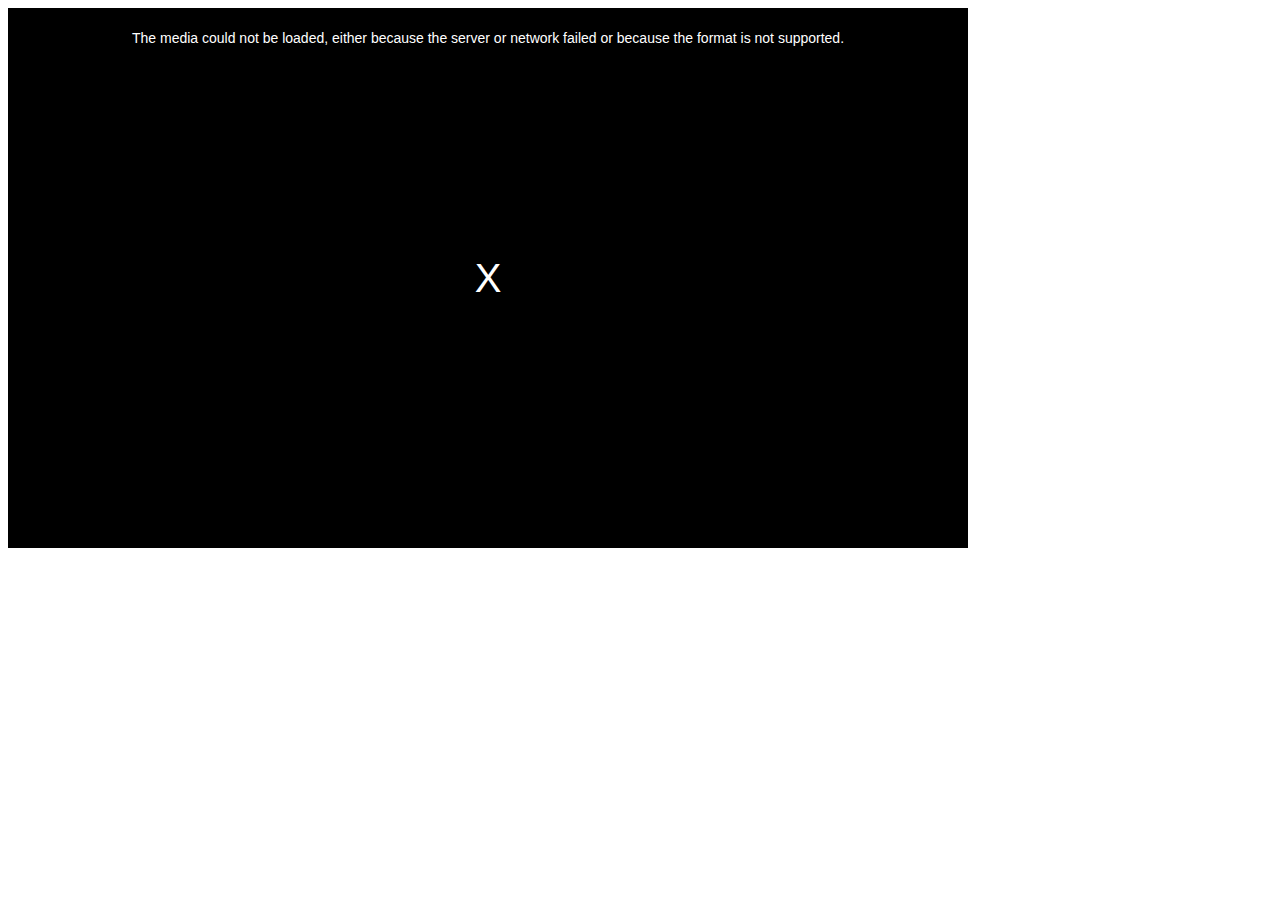
<file: play.html>
<!DOCTYPE html>
<html lang="zh">
<head>
  <meta charset="UTF-8">
  <title>Player</title>
  <meta name="referrer" content="no-referrer">
  <link rel="stylesheet" type="text/css" href="css/video-js.min.css">
</head>
<body>

<video id=player width=960 height=540 class="video-js vjs-default-skin" controls>
  <source src="playlist.m3u8" type="application/x-mpegURL">
</video>

<script src="js/video.min.js"></script>
<script src="js/videojs-contrib-hls.min.js"></script>
<script>
var player = videojs('player');

videojs.Hls.xhr.beforeRequest = function(options) {
  if (options.headers) {
      delete options.headers.Range
  }

  return options;
}

player.play();
</script>

</body>
</html>
</file>
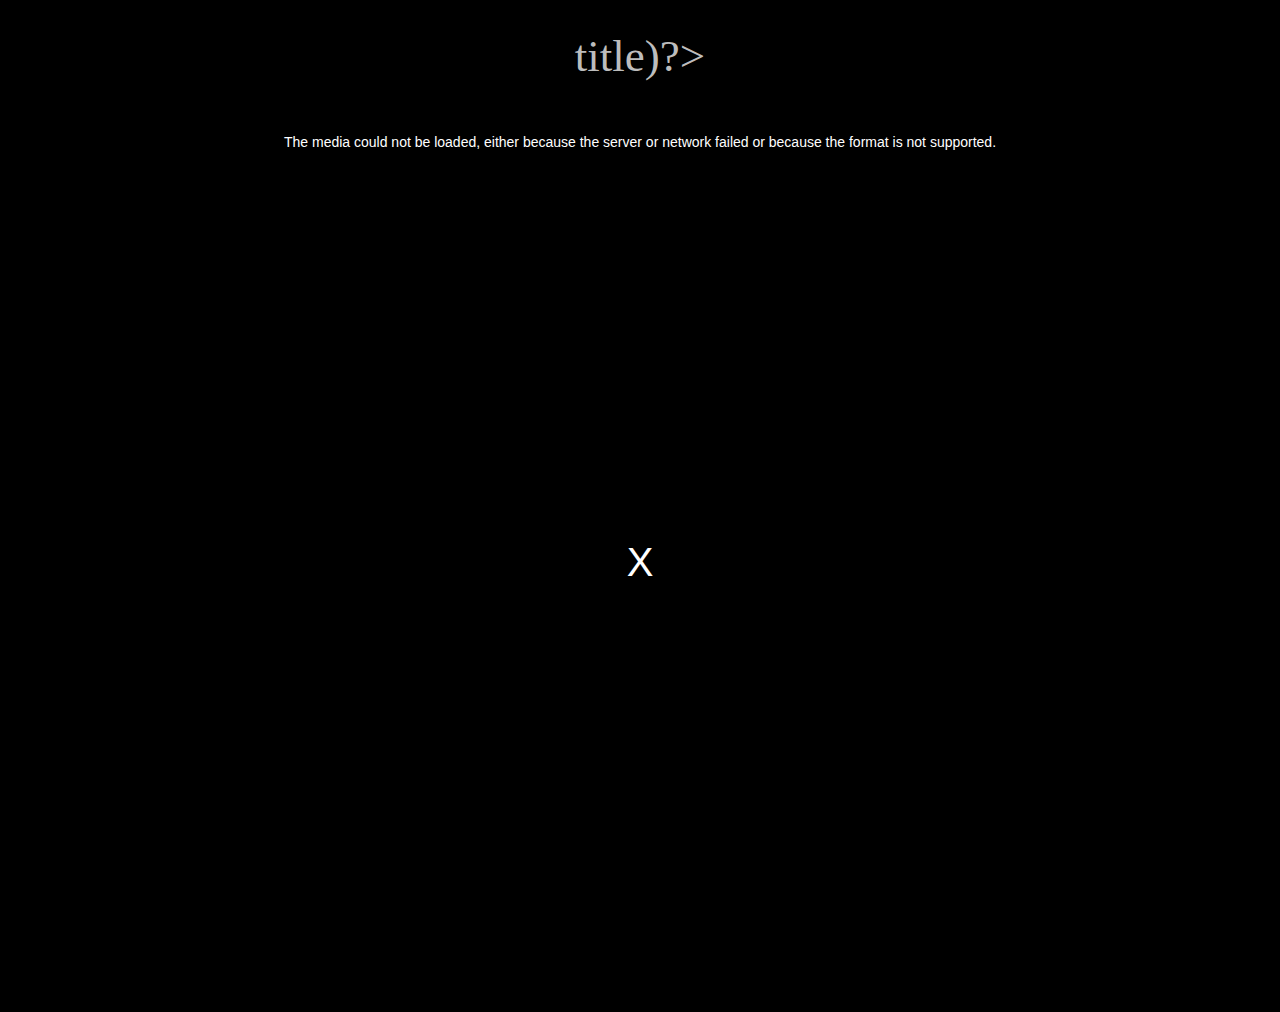
<file: web/play.html>
<!DOCTYPE html>
<html lang="zh">
<head>
  <meta charset="UTF-8">
  <title>
  	<?=htmlspecialchars($meta->title)?>
  </title>
  <meta name="referrer" content="no-referrer">
  <link rel="stylesheet" type="text/css" href="css/video-js.min.css">
  <style type="text/css">
    * {
  		margin: 0;
  		padding: 0;
  	}
  	html, body {
  		height: 100%;
  		overflow: hidden;
  	}

  	body {
  		text-align: center;
  		background: black;
  	}

    h1 {
      padding: 30px;
      color: #bdbdbd;
      font-size: 45px;
      font-weight: normal;
      box-sizing: border-box;
    }

    video:focus {
      outline: none;
    }

    .wrapper {
      width: 100%;
      margin: auto;
      height: 100%;
      text-align: center;
    }

    .video-js {
      width: 100% !important;
      height: 100% !important;
      position: relative !important;
    }

    .vjs-big-play-button {
      margin-top: -130px !important;
    }
  </style>
</head>
<body>

<h1>
	<?=htmlspecialchars($meta->title)?>
</h1>

<div class="wrapper">
	<video id=player width=960 height=540 class="video-js vjs-default-skin vjs-big-play-centered" controls>
	  <source src="data:application/vnd.apple.mpegurl;base64,<?=$meta->code?>" type="application/x-mpegURL">
	</video>
</div>

<script src="js/video.min.js"></script>
<script src="js/videojs.hotkeys.min.js"></script>
<script>
var player = videojs('player');

videojs.Hls.xhr.beforeRequest = function(options) {
  if (options.headers) {
      delete options.headers.Range
  }

  return options;
}

player.ready(function () {
  this.hotkeys({
    seekStep: 5,
    volumeStep: 0.1,
    enableModifiersForNumbers: false
  });
});
</script>

</body>
</html>
</file>
<file: css/video-js.min.css>
@charset "UTF-8";.video-js .vjs-big-play-button .vjs-icon-placeholder:before,.video-js .vjs-modal-dialog,.vjs-button>.vjs-icon-placeholder:before,.vjs-modal-dialog .vjs-modal-dialog-content{position:absolute;top:0;left:0;width:100%;height:100%}.video-js .vjs-big-play-button .vjs-icon-placeholder:before,.vjs-button>.vjs-icon-placeholder:before{text-align:center}@font-face{font-family:VideoJS;src:url([data-uri]) format("woff");font-weight:400;font-style:normal}.video-js .vjs-big-play-button .vjs-icon-placeholder:before,.video-js .vjs-play-control .vjs-icon-placeholder,.vjs-icon-play{font-family:VideoJS;font-weight:400;font-style:normal}.video-js .vjs-big-play-button .vjs-icon-placeholder:before,.video-js .vjs-play-control .vjs-icon-placeholder:before,.vjs-icon-play:before{content:"\f101"}.vjs-icon-play-circle{font-family:VideoJS;font-weight:400;font-style:normal}.vjs-icon-play-circle:before{content:"\f102"}.video-js .vjs-play-control.vjs-playing .vjs-icon-placeholder,.vjs-icon-pause{font-family:VideoJS;font-weight:400;font-style:normal}.video-js .vjs-play-control.vjs-playing .vjs-icon-placeholder:before,.vjs-icon-pause:before{content:"\f103"}.video-js .vjs-mute-control.vjs-vol-0 .vjs-icon-placeholder,.vjs-icon-volume-mute{font-family:VideoJS;font-weight:400;font-style:normal}.video-js .vjs-mute-control.vjs-vol-0 .vjs-icon-placeholder:before,.vjs-icon-volume-mute:before{content:"\f104"}.video-js .vjs-mute-control.vjs-vol-1 .vjs-icon-placeholder,.vjs-icon-volume-low{font-family:VideoJS;font-weight:400;font-style:normal}.video-js .vjs-mute-control.vjs-vol-1 .vjs-icon-placeholder:before,.vjs-icon-volume-low:before{content:"\f105"}.video-js .vjs-mute-control.vjs-vol-2 .vjs-icon-placeholder,.vjs-icon-volume-mid{font-family:VideoJS;font-weight:400;font-style:normal}.video-js .vjs-mute-control.vjs-vol-2 .vjs-icon-placeholder:before,.vjs-icon-volume-mid:before{content:"\f106"}.video-js .vjs-mute-control .vjs-icon-placeholder,.vjs-icon-volume-high{font-family:VideoJS;font-weight:400;font-style:normal}.video-js .vjs-mute-control .vjs-icon-placeholder:before,.vjs-icon-volume-high:before{content:"\f107"}.video-js .vjs-fullscreen-control .vjs-icon-placeholder,.vjs-icon-fullscreen-enter{font-family:VideoJS;font-weight:400;font-style:normal}.video-js .vjs-fullscreen-control .vjs-icon-placeholder:before,.vjs-icon-fullscreen-enter:before{content:"\f108"}.video-js.vjs-fullscreen .vjs-fullscreen-control .vjs-icon-placeholder,.vjs-icon-fullscreen-exit{font-family:VideoJS;font-weight:400;font-style:normal}.video-js.vjs-fullscreen .vjs-fullscreen-control .vjs-icon-placeholder:before,.vjs-icon-fullscreen-exit:before{content:"\f109"}.vjs-icon-square{font-family:VideoJS;font-weight:400;font-style:normal}.vjs-icon-square:before{content:"\f10a"}.vjs-icon-spinner{font-family:VideoJS;font-weight:400;font-style:normal}.vjs-icon-spinner:before{content:"\f10b"}.video-js .vjs-subs-caps-button .vjs-icon-placeholder,.video-js .vjs-subtitles-button .vjs-icon-placeholder,.video-js.video-js:lang(en-AU) .vjs-subs-caps-button .vjs-icon-placeholder,.video-js.video-js:lang(en-GB) .vjs-subs-caps-button .vjs-icon-placeholder,.video-js.video-js:lang(en-IE) .vjs-subs-caps-button .vjs-icon-placeholder,.video-js.video-js:lang(en-NZ) .vjs-subs-caps-button .vjs-icon-placeholder,.vjs-icon-subtitles{font-family:VideoJS;font-weight:400;font-style:normal}.video-js .vjs-subs-caps-button .vjs-icon-placeholder:before,.video-js .vjs-subtitles-button .vjs-icon-placeholder:before,.video-js.video-js:lang(en-AU) .vjs-subs-caps-button .vjs-icon-placeholder:before,.video-js.video-js:lang(en-GB) .vjs-subs-caps-button .vjs-icon-placeholder:before,.video-js.video-js:lang(en-IE) .vjs-subs-caps-button .vjs-icon-placeholder:before,.video-js.video-js:lang(en-NZ) .vjs-subs-caps-button .vjs-icon-placeholder:before,.vjs-icon-subtitles:before{content:"\f10c"}.video-js .vjs-captions-button .vjs-icon-placeholder,.video-js:lang(en) .vjs-subs-caps-button .vjs-icon-placeholder,.video-js:lang(fr-CA) .vjs-subs-caps-button .vjs-icon-placeholder,.vjs-icon-captions{font-family:VideoJS;font-weight:400;font-style:normal}.video-js .vjs-captions-button .vjs-icon-placeholder:before,.video-js:lang(en) .vjs-subs-caps-button .vjs-icon-placeholder:before,.video-js:lang(fr-CA) .vjs-subs-caps-button .vjs-icon-placeholder:before,.vjs-icon-captions:before{content:"\f10d"}.video-js .vjs-chapters-button .vjs-icon-placeholder,.vjs-icon-chapters{font-family:VideoJS;font-weight:400;font-style:normal}.video-js .vjs-chapters-button .vjs-icon-placeholder:before,.vjs-icon-chapters:before{content:"\f10e"}.vjs-icon-share{font-family:VideoJS;font-weight:400;font-style:normal}.vjs-icon-share:before{content:"\f10f"}.vjs-icon-cog{font-family:VideoJS;font-weight:400;font-style:normal}.vjs-icon-cog:before{content:"\f110"}.video-js .vjs-play-progress,.video-js .vjs-volume-level,.vjs-icon-circle,.vjs-seek-to-live-control .vjs-icon-placeholder{font-family:VideoJS;font-weight:400;font-style:normal}.video-js .vjs-play-progress:before,.video-js .vjs-volume-level:before,.vjs-icon-circle:before,.vjs-seek-to-live-control .vjs-icon-placeholder:before{content:"\f111"}.vjs-icon-circle-outline{font-family:VideoJS;font-weight:400;font-style:normal}.vjs-icon-circle-outline:before{content:"\f112"}.vjs-icon-circle-inner-circle{font-family:VideoJS;font-weight:400;font-style:normal}.vjs-icon-circle-inner-circle:before{content:"\f113"}.vjs-icon-hd{font-family:VideoJS;font-weight:400;font-style:normal}.vjs-icon-hd:before{content:"\f114"}.video-js .vjs-control.vjs-close-button .vjs-icon-placeholder,.vjs-icon-cancel{font-family:VideoJS;font-weight:400;font-style:normal}.video-js .vjs-control.vjs-close-button .vjs-icon-placeholder:before,.vjs-icon-cancel:before{content:"\f115"}.video-js .vjs-play-control.vjs-ended .vjs-icon-placeholder,.vjs-icon-replay{font-family:VideoJS;font-weight:400;font-style:normal}.video-js .vjs-play-control.vjs-ended .vjs-icon-placeholder:before,.vjs-icon-replay:before{content:"\f116"}.vjs-icon-facebook{font-family:VideoJS;font-weight:400;font-style:normal}.vjs-icon-facebook:before{content:"\f117"}.vjs-icon-gplus{font-family:VideoJS;font-weight:400;font-style:normal}.vjs-icon-gplus:before{content:"\f118"}.vjs-icon-linkedin{font-family:VideoJS;font-weight:400;font-style:normal}.vjs-icon-linkedin:before{content:"\f119"}.vjs-icon-twitter{font-family:VideoJS;font-weight:400;font-style:normal}.vjs-icon-twitter:before{content:"\f11a"}.vjs-icon-tumblr{font-family:VideoJS;font-weight:400;font-style:normal}.vjs-icon-tumblr:before{content:"\f11b"}.vjs-icon-pinterest{font-family:VideoJS;font-weight:400;font-style:normal}.vjs-icon-pinterest:before{content:"\f11c"}.video-js .vjs-descriptions-button .vjs-icon-placeholder,.vjs-icon-audio-description{font-family:VideoJS;font-weight:400;font-style:normal}.video-js .vjs-descriptions-button .vjs-icon-placeholder:before,.vjs-icon-audio-description:before{content:"\f11d"}.video-js .vjs-audio-button .vjs-icon-placeholder,.vjs-icon-audio{font-family:VideoJS;font-weight:400;font-style:normal}.video-js .vjs-audio-button .vjs-icon-placeholder:before,.vjs-icon-audio:before{content:"\f11e"}.vjs-icon-next-item{font-family:VideoJS;font-weight:400;font-style:normal}.vjs-icon-next-item:before{content:"\f11f"}.vjs-icon-previous-item{font-family:VideoJS;font-weight:400;font-style:normal}.vjs-icon-previous-item:before{content:"\f120"}.video-js .vjs-picture-in-picture-control .vjs-icon-placeholder,.vjs-icon-picture-in-picture-enter{font-family:VideoJS;font-weight:400;font-style:normal}.video-js .vjs-picture-in-picture-control .vjs-icon-placeholder:before,.vjs-icon-picture-in-picture-enter:before{content:"\f121"}.video-js.vjs-picture-in-picture .vjs-picture-in-picture-control .vjs-icon-placeholder,.vjs-icon-picture-in-picture-exit{font-family:VideoJS;font-weight:400;font-style:normal}.video-js.vjs-picture-in-picture .vjs-picture-in-picture-control .vjs-icon-placeholder:before,.vjs-icon-picture-in-picture-exit:before{content:"\f122"}.video-js{display:block;vertical-align:top;box-sizing:border-box;color:#fff;background-color:#000;position:relative;padding:0;font-size:10px;line-height:1;font-weight:400;font-style:normal;font-family:Arial,Helvetica,sans-serif;word-break:initial}.video-js:-moz-full-screen{position:absolute}.video-js:-webkit-full-screen{width:100%!important;height:100%!important}.video-js[tabindex="-1"]{outline:0}.video-js *,.video-js :after,.video-js :before{box-sizing:inherit}.video-js ul{font-family:inherit;font-size:inherit;line-height:inherit;list-style-position:outside;margin-left:0;margin-right:0;margin-top:0;margin-bottom:0}.video-js.vjs-16-9,.video-js.vjs-4-3,.video-js.vjs-fluid{width:100%;max-width:100%;height:0}.video-js.vjs-16-9{padding-top:56.25%}.video-js.vjs-4-3{padding-top:75%}.video-js.vjs-fill{width:100%;height:100%}.video-js .vjs-tech{position:absolute;top:0;left:0;width:100%;height:100%}body.vjs-full-window{padding:0;margin:0;height:100%}.vjs-full-window .video-js.vjs-fullscreen{position:fixed;overflow:hidden;z-index:1000;left:0;top:0;bottom:0;right:0}.video-js.vjs-fullscreen{width:100%!important;height:100%!important;padding-top:0!important}.video-js.vjs-fullscreen.vjs-user-inactive{cursor:none}.vjs-hidden{display:none!important}.vjs-disabled{opacity:.5;cursor:default}.video-js .vjs-offscreen{height:1px;left:-9999px;position:absolute;top:0;width:1px}.vjs-lock-showing{display:block!important;opacity:1;visibility:visible}.vjs-no-js{padding:20px;color:#fff;background-color:#000;font-size:18px;font-family:Arial,Helvetica,sans-serif;text-align:center;width:300px;height:150px;margin:0 auto}.vjs-no-js a,.vjs-no-js a:visited{color:#66a8cc}.video-js .vjs-big-play-button{font-size:3em;line-height:1.5em;height:1.63332em;width:3em;display:block;position:absolute;top:10px;left:10px;padding:0;cursor:pointer;opacity:1;border:.06666em solid #fff;background-color:#2b333f;background-color:rgba(43,51,63,.7);border-radius:.3em;transition:all .4s}.vjs-big-play-centered .vjs-big-play-button{top:50%;left:50%;margin-top:-.81666em;margin-left:-1.5em}.video-js .vjs-big-play-button:focus,.video-js:hover .vjs-big-play-button{border-color:#fff;background-color:#73859f;background-color:rgba(115,133,159,.5);transition:all 0s}.vjs-controls-disabled .vjs-big-play-button,.vjs-error .vjs-big-play-button,.vjs-has-started .vjs-big-play-button,.vjs-using-native-controls .vjs-big-play-button{display:none}.vjs-has-started.vjs-paused.vjs-show-big-play-button-on-pause .vjs-big-play-button{display:block}.video-js button{background:0 0;border:none;color:inherit;display:inline-block;font-size:inherit;line-height:inherit;text-transform:none;text-decoration:none;transition:none;-webkit-appearance:none;-moz-appearance:none;appearance:none}.vjs-control .vjs-button{width:100%;height:100%}.video-js .vjs-control.vjs-close-button{cursor:pointer;height:3em;position:absolute;right:0;top:.5em;z-index:2}.video-js .vjs-modal-dialog{background:rgba(0,0,0,.8);background:linear-gradient(180deg,rgba(0,0,0,.8),rgba(255,255,255,0));overflow:auto}.video-js .vjs-modal-dialog>*{box-sizing:border-box}.vjs-modal-dialog .vjs-modal-dialog-content{font-size:1.2em;line-height:1.5;padding:20px 24px;z-index:1}.vjs-menu-button{cursor:pointer}.vjs-menu-button.vjs-disabled{cursor:default}.vjs-workinghover .vjs-menu-button.vjs-disabled:hover .vjs-menu{display:none}.vjs-menu .vjs-menu-content{display:block;padding:0;margin:0;font-family:Arial,Helvetica,sans-serif;overflow:auto}.vjs-menu .vjs-menu-content>*{box-sizing:border-box}.vjs-scrubbing .vjs-control.vjs-menu-button:hover .vjs-menu{display:none}.vjs-menu li{list-style:none;margin:0;padding:.2em 0;line-height:1.4em;font-size:1.2em;text-align:center;text-transform:lowercase}.js-focus-visible .vjs-menu li.vjs-menu-item:hover,.vjs-menu li.vjs-menu-item:focus,.vjs-menu li.vjs-menu-item:hover{background-color:#73859f;background-color:rgba(115,133,159,.5)}.js-focus-visible .vjs-menu li.vjs-selected:hover,.vjs-menu li.vjs-selected,.vjs-menu li.vjs-selected:focus,.vjs-menu li.vjs-selected:hover{background-color:#fff;color:#2b333f}.vjs-menu li.vjs-menu-title{text-align:center;text-transform:uppercase;font-size:1em;line-height:2em;padding:0;margin:0 0 .3em 0;font-weight:700;cursor:default}.vjs-menu-button-popup .vjs-menu{display:none;position:absolute;bottom:0;width:10em;left:-3em;height:0;margin-bottom:1.5em;border-top-color:rgba(43,51,63,.7)}.vjs-menu-button-popup .vjs-menu .vjs-menu-content{background-color:#2b333f;background-color:rgba(43,51,63,.7);position:absolute;width:100%;bottom:1.5em;max-height:15em}.vjs-layout-tiny .vjs-menu-button-popup .vjs-menu .vjs-menu-content,.vjs-layout-x-small .vjs-menu-button-popup .vjs-menu .vjs-menu-content{max-height:5em}.vjs-layout-small .vjs-menu-button-popup .vjs-menu .vjs-menu-content{max-height:10em}.vjs-layout-medium .vjs-menu-button-popup .vjs-menu .vjs-menu-content{max-height:14em}.vjs-layout-huge .vjs-menu-button-popup .vjs-menu .vjs-menu-content,.vjs-layout-large .vjs-menu-button-popup .vjs-menu .vjs-menu-content,.vjs-layout-x-large .vjs-menu-button-popup .vjs-menu .vjs-menu-content{max-height:25em}.vjs-menu-button-popup .vjs-menu.vjs-lock-showing,.vjs-workinghover .vjs-menu-button-popup.vjs-hover .vjs-menu{display:block}.video-js .vjs-menu-button-inline{transition:all .4s;overflow:hidden}.video-js .vjs-menu-button-inline:before{width:2.222222222em}.video-js .vjs-menu-button-inline.vjs-slider-active,.video-js .vjs-menu-button-inline:focus,.video-js .vjs-menu-button-inline:hover,.video-js.vjs-no-flex .vjs-menu-button-inline{width:12em}.vjs-menu-button-inline .vjs-menu{opacity:0;height:100%;width:auto;position:absolute;left:4em;top:0;padding:0;margin:0;transition:all .4s}.vjs-menu-button-inline.vjs-slider-active .vjs-menu,.vjs-menu-button-inline:focus .vjs-menu,.vjs-menu-button-inline:hover .vjs-menu{display:block;opacity:1}.vjs-no-flex .vjs-menu-button-inline .vjs-menu{display:block;opacity:1;position:relative;width:auto}.vjs-no-flex .vjs-menu-button-inline.vjs-slider-active .vjs-menu,.vjs-no-flex .vjs-menu-button-inline:focus .vjs-menu,.vjs-no-flex .vjs-menu-button-inline:hover .vjs-menu{width:auto}.vjs-menu-button-inline .vjs-menu-content{width:auto;height:100%;margin:0;overflow:hidden}.video-js .vjs-control-bar{display:none;width:100%;position:absolute;bottom:0;left:0;right:0;height:3em;background-color:#2b333f;background-color:rgba(43,51,63,.7)}.vjs-has-started .vjs-control-bar{display:flex;visibility:visible;opacity:1;transition:visibility .1s,opacity .1s}.vjs-has-started.vjs-user-inactive.vjs-playing .vjs-control-bar{visibility:visible;opacity:0;transition:visibility 1s,opacity 1s}.vjs-controls-disabled .vjs-control-bar,.vjs-error .vjs-control-bar,.vjs-using-native-controls .vjs-control-bar{display:none!important}.vjs-audio.vjs-has-started.vjs-user-inactive.vjs-playing .vjs-control-bar{opacity:1;visibility:visible}.vjs-has-started.vjs-no-flex .vjs-control-bar{display:table}.video-js .vjs-control{position:relative;text-align:center;margin:0;padding:0;height:100%;width:4em;flex:none}.vjs-button>.vjs-icon-placeholder:before{font-size:1.8em;line-height:1.67}.video-js .vjs-control:focus,.video-js .vjs-control:focus:before,.video-js .vjs-control:hover:before{text-shadow:0 0 1em #fff}.video-js .vjs-control-text{border:0;clip:rect(0 0 0 0);height:1px;overflow:hidden;padding:0;position:absolute;width:1px}.vjs-no-flex .vjs-control{display:table-cell;vertical-align:middle}.video-js .vjs-custom-control-spacer{display:none}.video-js .vjs-progress-control{cursor:pointer;flex:auto;display:flex;align-items:center;min-width:4em;touch-action:none}.video-js .vjs-progress-control.disabled{cursor:default}.vjs-live .vjs-progress-control{display:none}.vjs-liveui .vjs-progress-control{display:flex;align-items:center}.vjs-no-flex .vjs-progress-control{width:auto}.video-js .vjs-progress-holder{flex:auto;transition:all .2s;height:.3em}.video-js .vjs-progress-control .vjs-progress-holder{margin:0 10px}.video-js .vjs-progress-control:hover .vjs-progress-holder{font-size:1.6666666667em}.video-js .vjs-progress-control:hover .vjs-progress-holder.disabled{font-size:1em}.video-js .vjs-progress-holder .vjs-load-progress,.video-js .vjs-progress-holder .vjs-load-progress div,.video-js .vjs-progress-holder .vjs-play-progress{position:absolute;display:block;height:100%;margin:0;padding:0;width:0}.video-js .vjs-play-progress{background-color:#fff}.video-js .vjs-play-progress:before{font-size:.9em;position:absolute;right:-.5em;top:-.3333333333em;z-index:1}.video-js .vjs-load-progress{background:rgba(115,133,159,.5)}.video-js .vjs-load-progress div{background:rgba(115,133,159,.75)}.video-js .vjs-time-tooltip{background-color:#fff;background-color:rgba(255,255,255,.8);border-radius:.3em;color:#000;float:right;font-family:Arial,Helvetica,sans-serif;font-size:1em;padding:6px 8px 8px 8px;pointer-events:none;position:absolute;top:-3.4em;visibility:hidden;z-index:1}.video-js .vjs-progress-holder:focus .vjs-time-tooltip{display:none}.video-js .vjs-progress-control:hover .vjs-progress-holder:focus .vjs-time-tooltip,.video-js .vjs-progress-control:hover .vjs-time-tooltip{display:block;font-size:.6em;visibility:visible}.video-js .vjs-progress-control.disabled:hover .vjs-time-tooltip{font-size:1em}.video-js .vjs-progress-control .vjs-mouse-display{display:none;position:absolute;width:1px;height:100%;background-color:#000;z-index:1}.vjs-no-flex .vjs-progress-control .vjs-mouse-display{z-index:0}.video-js .vjs-progress-control:hover .vjs-mouse-display{display:block}.video-js.vjs-user-inactive .vjs-progress-control .vjs-mouse-display{visibility:hidden;opacity:0;transition:visibility 1s,opacity 1s}.video-js.vjs-user-inactive.vjs-no-flex .vjs-progress-control .vjs-mouse-display{display:none}.vjs-mouse-display .vjs-time-tooltip{color:#fff;background-color:#000;background-color:rgba(0,0,0,.8)}.video-js .vjs-slider{position:relative;cursor:pointer;padding:0;margin:0 .45em 0 .45em;-webkit-touch-callout:none;-webkit-user-select:none;-moz-user-select:none;-ms-user-select:none;user-select:none;background-color:#73859f;background-color:rgba(115,133,159,.5)}.video-js .vjs-slider.disabled{cursor:default}.video-js .vjs-slider:focus{text-shadow:0 0 1em #fff;box-shadow:0 0 1em #fff}.video-js .vjs-mute-control{cursor:pointer;flex:none}.video-js .vjs-volume-control{cursor:pointer;margin-right:1em;display:flex}.video-js .vjs-volume-control.vjs-volume-horizontal{width:5em}.video-js .vjs-volume-panel .vjs-volume-control{visibility:visible;opacity:0;width:1px;height:1px;margin-left:-1px}.video-js .vjs-volume-panel{transition:width 1s}.video-js .vjs-volume-panel .vjs-volume-control.vjs-slider-active,.video-js .vjs-volume-panel .vjs-volume-control:active,.video-js .vjs-volume-panel.vjs-hover .vjs-mute-control~.vjs-volume-control,.video-js .vjs-volume-panel.vjs-hover .vjs-volume-control,.video-js .vjs-volume-panel:active .vjs-volume-control,.video-js .vjs-volume-panel:focus .vjs-volume-control{visibility:visible;opacity:1;position:relative;transition:visibility .1s,opacity .1s,height .1s,width .1s,left 0s,top 0s}.video-js .vjs-volume-panel .vjs-volume-control.vjs-slider-active.vjs-volume-horizontal,.video-js .vjs-volume-panel .vjs-volume-control:active.vjs-volume-horizontal,.video-js .vjs-volume-panel.vjs-hover .vjs-mute-control~.vjs-volume-control.vjs-volume-horizontal,.video-js .vjs-volume-panel.vjs-hover .vjs-volume-control.vjs-volume-horizontal,.video-js .vjs-volume-panel:active .vjs-volume-control.vjs-volume-horizontal,.video-js .vjs-volume-panel:focus .vjs-volume-control.vjs-volume-horizontal{width:5em;height:3em;margin-right:0}.video-js .vjs-volume-panel .vjs-volume-control.vjs-slider-active.vjs-volume-vertical,.video-js .vjs-volume-panel .vjs-volume-control:active.vjs-volume-vertical,.video-js .vjs-volume-panel.vjs-hover .vjs-mute-control~.vjs-volume-control.vjs-volume-vertical,.video-js .vjs-volume-panel.vjs-hover .vjs-volume-control.vjs-volume-vertical,.video-js .vjs-volume-panel:active .vjs-volume-control.vjs-volume-vertical,.video-js .vjs-volume-panel:focus .vjs-volume-control.vjs-volume-vertical{left:-3.5em;transition:left 0s}.video-js .vjs-volume-panel.vjs-volume-panel-horizontal.vjs-hover,.video-js .vjs-volume-panel.vjs-volume-panel-horizontal.vjs-slider-active,.video-js .vjs-volume-panel.vjs-volume-panel-horizontal:active{width:10em;transition:width .1s}.video-js .vjs-volume-panel.vjs-volume-panel-horizontal.vjs-mute-toggle-only{width:4em}.video-js .vjs-volume-panel .vjs-volume-control.vjs-volume-vertical{height:8em;width:3em;left:-3000em;transition:visibility 1s,opacity 1s,height 1s 1s,width 1s 1s,left 1s 1s,top 1s 1s}.video-js .vjs-volume-panel .vjs-volume-control.vjs-volume-horizontal{transition:visibility 1s,opacity 1s,height 1s 1s,width 1s,left 1s 1s,top 1s 1s}.video-js.vjs-no-flex .vjs-volume-panel .vjs-volume-control.vjs-volume-horizontal{width:5em;height:3em;visibility:visible;opacity:1;position:relative;transition:none}.video-js.vjs-no-flex .vjs-volume-control.vjs-volume-vertical,.video-js.vjs-no-flex .vjs-volume-panel .vjs-volume-control.vjs-volume-vertical{position:absolute;bottom:3em;left:.5em}.video-js .vjs-volume-panel{display:flex}.video-js .vjs-volume-bar{margin:1.35em .45em}.vjs-volume-bar.vjs-slider-horizontal{width:5em;height:.3em}.vjs-volume-bar.vjs-slider-vertical{width:.3em;height:5em;margin:1.35em auto}.video-js .vjs-volume-level{position:absolute;bottom:0;left:0;background-color:#fff}.video-js .vjs-volume-level:before{position:absolute;font-size:.9em}.vjs-slider-vertical .vjs-volume-level{width:.3em}.vjs-slider-vertical .vjs-volume-level:before{top:-.5em;left:-.3em}.vjs-slider-horizontal .vjs-volume-level{height:.3em}.vjs-slider-horizontal .vjs-volume-level:before{top:-.3em;right:-.5em}.video-js .vjs-volume-panel.vjs-volume-panel-vertical{width:4em}.vjs-volume-bar.vjs-slider-vertical .vjs-volume-level{height:100%}.vjs-volume-bar.vjs-slider-horizontal .vjs-volume-level{width:100%}.video-js .vjs-volume-vertical{width:3em;height:8em;bottom:8em;background-color:#2b333f;background-color:rgba(43,51,63,.7)}.video-js .vjs-volume-horizontal .vjs-menu{left:-2em}.vjs-poster{display:inline-block;vertical-align:middle;background-repeat:no-repeat;background-position:50% 50%;background-size:contain;background-color:#000;cursor:pointer;margin:0;padding:0;position:absolute;top:0;right:0;bottom:0;left:0;height:100%}.vjs-has-started .vjs-poster{display:none}.vjs-audio.vjs-has-started .vjs-poster{display:block}.vjs-using-native-controls .vjs-poster{display:none}.video-js .vjs-live-control{display:flex;align-items:flex-start;flex:auto;font-size:1em;line-height:3em}.vjs-no-flex .vjs-live-control{display:table-cell;width:auto;text-align:left}.video-js.vjs-liveui .vjs-live-control,.video-js:not(.vjs-live) .vjs-live-control{display:none}.video-js .vjs-seek-to-live-control{cursor:pointer;flex:none;display:inline-flex;height:100%;padding-left:.5em;padding-right:.5em;font-size:1em;line-height:3em;width:auto;min-width:4em}.vjs-no-flex .vjs-seek-to-live-control{display:table-cell;width:auto;text-align:left}.video-js.vjs-live:not(.vjs-liveui) .vjs-seek-to-live-control,.video-js:not(.vjs-live) .vjs-seek-to-live-control{display:none}.vjs-seek-to-live-control.vjs-control.vjs-at-live-edge{cursor:auto}.vjs-seek-to-live-control .vjs-icon-placeholder{margin-right:.5em;color:#888}.vjs-seek-to-live-control.vjs-control.vjs-at-live-edge .vjs-icon-placeholder{color:red}.video-js .vjs-time-control{flex:none;font-size:1em;line-height:3em;min-width:2em;width:auto;padding-left:1em;padding-right:1em}.vjs-live .vjs-time-control{display:none}.video-js .vjs-current-time,.vjs-no-flex .vjs-current-time{display:none}.video-js .vjs-duration,.vjs-no-flex .vjs-duration{display:none}.vjs-time-divider{display:none;line-height:3em}.vjs-live .vjs-time-divider{display:none}.video-js .vjs-play-control{cursor:pointer}.video-js .vjs-play-control .vjs-icon-placeholder{flex:none}.vjs-text-track-display{position:absolute;bottom:3em;left:0;right:0;top:0;pointer-events:none}.video-js.vjs-user-inactive.vjs-playing .vjs-text-track-display{bottom:1em}.video-js .vjs-text-track{font-size:1.4em;text-align:center;margin-bottom:.1em}.vjs-subtitles{color:#fff}.vjs-captions{color:#fc6}.vjs-tt-cue{display:block}video::-webkit-media-text-track-display{transform:translateY(-3em)}.video-js.vjs-user-inactive.vjs-playing video::-webkit-media-text-track-display{transform:translateY(-1.5em)}.video-js .vjs-picture-in-picture-control{cursor:pointer;flex:none}.video-js .vjs-fullscreen-control{cursor:pointer;flex:none}.vjs-playback-rate .vjs-playback-rate-value,.vjs-playback-rate>.vjs-menu-button{position:absolute;top:0;left:0;width:100%;height:100%}.vjs-playback-rate .vjs-playback-rate-value{pointer-events:none;font-size:1.5em;line-height:2;text-align:center}.vjs-playback-rate .vjs-menu{width:4em;left:0}.vjs-error .vjs-error-display .vjs-modal-dialog-content{font-size:1.4em;text-align:center}.vjs-error .vjs-error-display:before{color:#fff;content:"X";font-family:Arial,Helvetica,sans-serif;font-size:4em;left:0;line-height:1;margin-top:-.5em;position:absolute;text-shadow:.05em .05em .1em #000;text-align:center;top:50%;vertical-align:middle;width:100%}.vjs-loading-spinner{display:none;position:absolute;top:50%;left:50%;margin:-25px 0 0 -25px;opacity:.85;text-align:left;border:6px solid rgba(43,51,63,.7);box-sizing:border-box;background-clip:padding-box;width:50px;height:50px;border-radius:25px;visibility:hidden}.vjs-seeking .vjs-loading-spinner,.vjs-waiting .vjs-loading-spinner{display:block;-webkit-animation:vjs-spinner-show 0s linear .3s forwards;animation:vjs-spinner-show 0s linear .3s forwards}.vjs-loading-spinner:after,.vjs-loading-spinner:before{content:"";position:absolute;margin:-6px;box-sizing:inherit;width:inherit;height:inherit;border-radius:inherit;opacity:1;border:inherit;border-color:transparent;border-top-color:#fff}.vjs-seeking .vjs-loading-spinner:after,.vjs-seeking .vjs-loading-spinner:before,.vjs-waiting .vjs-loading-spinner:after,.vjs-waiting .vjs-loading-spinner:before{-webkit-animation:vjs-spinner-spin 1.1s cubic-bezier(.6,.2,0,.8) infinite,vjs-spinner-fade 1.1s linear infinite;animation:vjs-spinner-spin 1.1s cubic-bezier(.6,.2,0,.8) infinite,vjs-spinner-fade 1.1s linear infinite}.vjs-seeking .vjs-loading-spinner:before,.vjs-waiting .vjs-loading-spinner:before{border-top-color:#fff}.vjs-seeking .vjs-loading-spinner:after,.vjs-waiting .vjs-loading-spinner:after{border-top-color:#fff;-webkit-animation-delay:.44s;animation-delay:.44s}@keyframes vjs-spinner-show{to{visibility:visible}}@-webkit-keyframes vjs-spinner-show{to{visibility:visible}}@keyframes vjs-spinner-spin{100%{transform:rotate(360deg)}}@-webkit-keyframes vjs-spinner-spin{100%{-webkit-transform:rotate(360deg)}}@keyframes vjs-spinner-fade{0%{border-top-color:#73859f}20%{border-top-color:#73859f}35%{border-top-color:#fff}60%{border-top-color:#73859f}100%{border-top-color:#73859f}}@-webkit-keyframes vjs-spinner-fade{0%{border-top-color:#73859f}20%{border-top-color:#73859f}35%{border-top-color:#fff}60%{border-top-color:#73859f}100%{border-top-color:#73859f}}.vjs-chapters-button .vjs-menu ul{width:24em}.video-js .vjs-subs-caps-button+.vjs-menu .vjs-captions-menu-item .vjs-menu-item-text .vjs-icon-placeholder{vertical-align:middle;display:inline-block;margin-bottom:-.1em}.video-js .vjs-subs-caps-button+.vjs-menu .vjs-captions-menu-item .vjs-menu-item-text .vjs-icon-placeholder:before{font-family:VideoJS;content:"";font-size:1.5em;line-height:inherit}.video-js .vjs-audio-button+.vjs-menu .vjs-main-desc-menu-item .vjs-menu-item-text .vjs-icon-placeholder{vertical-align:middle;display:inline-block;margin-bottom:-.1em}.video-js .vjs-audio-button+.vjs-menu .vjs-main-desc-menu-item .vjs-menu-item-text .vjs-icon-placeholder:before{font-family:VideoJS;content:" ";font-size:1.5em;line-height:inherit}.video-js:not(.vjs-fullscreen).vjs-layout-small .vjs-audio-button,.video-js:not(.vjs-fullscreen).vjs-layout-small .vjs-captions-button,.video-js:not(.vjs-fullscreen).vjs-layout-small .vjs-chapters-button,.video-js:not(.vjs-fullscreen).vjs-layout-small .vjs-current-time,.video-js:not(.vjs-fullscreen).vjs-layout-small .vjs-descriptions-button,.video-js:not(.vjs-fullscreen).vjs-layout-small .vjs-duration,.video-js:not(.vjs-fullscreen).vjs-layout-small .vjs-playback-rate,.video-js:not(.vjs-fullscreen).vjs-layout-small .vjs-remaining-time,.video-js:not(.vjs-fullscreen).vjs-layout-small .vjs-subtitles-button,.video-js:not(.vjs-fullscreen).vjs-layout-small .vjs-time-divider,.video-js:not(.vjs-fullscreen).vjs-layout-small .vjs-volume-control,.video-js:not(.vjs-fullscreen).vjs-layout-tiny .vjs-audio-button,.video-js:not(.vjs-fullscreen).vjs-layout-tiny .vjs-captions-button,.video-js:not(.vjs-fullscreen).vjs-layout-tiny .vjs-chapters-button,.video-js:not(.vjs-fullscreen).vjs-layout-tiny .vjs-current-time,.video-js:not(.vjs-fullscreen).vjs-layout-tiny .vjs-descriptions-button,.video-js:not(.vjs-fullscreen).vjs-layout-tiny .vjs-duration,.video-js:not(.vjs-fullscreen).vjs-layout-tiny .vjs-playback-rate,.video-js:not(.vjs-fullscreen).vjs-layout-tiny .vjs-remaining-time,.video-js:not(.vjs-fullscreen).vjs-layout-tiny .vjs-subtitles-button,.video-js:not(.vjs-fullscreen).vjs-layout-tiny .vjs-time-divider,.video-js:not(.vjs-fullscreen).vjs-layout-tiny .vjs-volume-control,.video-js:not(.vjs-fullscreen).vjs-layout-x-small .vjs-audio-button,.video-js:not(.vjs-fullscreen).vjs-layout-x-small .vjs-captions-button,.video-js:not(.vjs-fullscreen).vjs-layout-x-small .vjs-chapters-button,.video-js:not(.vjs-fullscreen).vjs-layout-x-small .vjs-current-time,.video-js:not(.vjs-fullscreen).vjs-layout-x-small .vjs-descriptions-button,.video-js:not(.vjs-fullscreen).vjs-layout-x-small .vjs-duration,.video-js:not(.vjs-fullscreen).vjs-layout-x-small .vjs-playback-rate,.video-js:not(.vjs-fullscreen).vjs-layout-x-small .vjs-remaining-time,.video-js:not(.vjs-fullscreen).vjs-layout-x-small .vjs-subtitles-button,.video-js:not(.vjs-fullscreen).vjs-layout-x-small .vjs-time-divider,.video-js:not(.vjs-fullscreen).vjs-layout-x-small .vjs-volume-control{display:none}.video-js:not(.vjs-fullscreen).vjs-layout-small .vjs-volume-panel.vjs-volume-panel-horizontal.vjs-slider-active,.video-js:not(.vjs-fullscreen).vjs-layout-small .vjs-volume-panel.vjs-volume-panel-horizontal:active,.video-js:not(.vjs-fullscreen).vjs-layout-small .vjs-volume-panel.vjs-volume-panel-horizontal:hover,.video-js:not(.vjs-fullscreen).vjs-layout-tiny .vjs-volume-panel.vjs-volume-panel-horizontal.vjs-slider-active,.video-js:not(.vjs-fullscreen).vjs-layout-tiny .vjs-volume-panel.vjs-volume-panel-horizontal:active,.video-js:not(.vjs-fullscreen).vjs-layout-tiny .vjs-volume-panel.vjs-volume-panel-horizontal:hover,.video-js:not(.vjs-fullscreen).vjs-layout-x-small .vjs-volume-panel.vjs-volume-panel-horizontal.vjs-slider-active,.video-js:not(.vjs-fullscreen).vjs-layout-x-small .vjs-volume-panel.vjs-volume-panel-horizontal:active,.video-js:not(.vjs-fullscreen).vjs-layout-x-small .vjs-volume-panel.vjs-volume-panel-horizontal:hover{width:auto;width:initial}.video-js:not(.vjs-fullscreen).vjs-layout-tiny .vjs-subs-caps-button,.video-js:not(.vjs-fullscreen).vjs-layout-x-small:not(.vjs-live) .vjs-subs-caps-button,.video-js:not(.vjs-fullscreen).vjs-layout-x-small:not(.vjs-liveui) .vjs-subs-caps-button{display:none}.video-js:not(.vjs-fullscreen).vjs-layout-tiny .vjs-custom-control-spacer,.video-js:not(.vjs-fullscreen).vjs-layout-x-small.vjs-liveui .vjs-custom-control-spacer{flex:auto;display:block}.video-js:not(.vjs-fullscreen).vjs-layout-tiny.vjs-no-flex .vjs-custom-control-spacer,.video-js:not(.vjs-fullscreen).vjs-layout-x-small.vjs-liveui.vjs-no-flex .vjs-custom-control-spacer{width:auto}.video-js:not(.vjs-fullscreen).vjs-layout-tiny .vjs-progress-control,.video-js:not(.vjs-fullscreen).vjs-layout-x-small.vjs-liveui .vjs-progress-control{display:none}.vjs-modal-dialog.vjs-text-track-settings{background-color:#2b333f;background-color:rgba(43,51,63,.75);color:#fff;height:70%}.vjs-text-track-settings .vjs-modal-dialog-content{display:table}.vjs-text-track-settings .vjs-track-settings-colors,.vjs-text-track-settings .vjs-track-settings-controls,.vjs-text-track-settings .vjs-track-settings-font{display:table-cell}.vjs-text-track-settings .vjs-track-settings-controls{text-align:right;vertical-align:bottom}@supports (display:grid){.vjs-text-track-settings .vjs-modal-dialog-content{display:grid;grid-template-columns:1fr 1fr;grid-template-rows:1fr;padding:20px 24px 0 24px}.vjs-track-settings-controls .vjs-default-button{margin-bottom:20px}.vjs-text-track-settings .vjs-track-settings-controls{grid-column:1/-1}.vjs-layout-small .vjs-text-track-settings .vjs-modal-dialog-content,.vjs-layout-tiny .vjs-text-track-settings .vjs-modal-dialog-content,.vjs-layout-x-small .vjs-text-track-settings .vjs-modal-dialog-content{grid-template-columns:1fr}}.vjs-track-setting>select{margin-right:1em;margin-bottom:.5em}.vjs-text-track-settings fieldset{margin:5px;padding:3px;border:none}.vjs-text-track-settings fieldset span{display:inline-block}.vjs-text-track-settings fieldset span>select{max-width:7.3em}.vjs-text-track-settings legend{color:#fff;margin:0 0 5px 0}.vjs-text-track-settings .vjs-label{position:absolute;clip:rect(1px 1px 1px 1px);clip:rect(1px,1px,1px,1px);display:block;margin:0 0 5px 0;padding:0;border:0;height:1px;width:1px;overflow:hidden}.vjs-track-settings-controls button:active,.vjs-track-settings-controls button:focus{outline-style:solid;outline-width:medium;background-image:linear-gradient(0deg,#fff 88%,#73859f 100%)}.vjs-track-settings-controls button:hover{color:rgba(43,51,63,.75)}.vjs-track-settings-controls button{background-color:#fff;background-image:linear-gradient(-180deg,#fff 88%,#73859f 100%);color:#2b333f;cursor:pointer;border-radius:2px}.vjs-track-settings-controls .vjs-default-button{margin-right:1em}@media print{.video-js>:not(.vjs-tech):not(.vjs-poster){visibility:hidden}}.vjs-resize-manager{position:absolute;top:0;left:0;width:100%;height:100%;border:none;z-index:-1000}.js-focus-visible .video-js :focus:not(.focus-visible){outline:0;background:0 0}.video-js .vjs-menu :focus:not(:focus-visible),.video-js :focus:not(:focus-visible){outline:0;background:0 0}
</file>
<file: web/css/video-js.min.css>
@charset "UTF-8";.video-js .vjs-big-play-button .vjs-icon-placeholder:before,.video-js .vjs-modal-dialog,.vjs-button>.vjs-icon-placeholder:before,.vjs-modal-dialog .vjs-modal-dialog-content{position:absolute;top:0;left:0;width:100%;height:100%}.video-js .vjs-big-play-button .vjs-icon-placeholder:before,.vjs-button>.vjs-icon-placeholder:before{text-align:center}@font-face{font-family:VideoJS;src:url([data-uri]) format("woff");font-weight:400;font-style:normal}.video-js .vjs-big-play-button .vjs-icon-placeholder:before,.video-js .vjs-play-control .vjs-icon-placeholder,.vjs-icon-play{font-family:VideoJS;font-weight:400;font-style:normal}.video-js .vjs-big-play-button .vjs-icon-placeholder:before,.video-js .vjs-play-control .vjs-icon-placeholder:before,.vjs-icon-play:before{content:"\f101"}.vjs-icon-play-circle{font-family:VideoJS;font-weight:400;font-style:normal}.vjs-icon-play-circle:before{content:"\f102"}.video-js .vjs-play-control.vjs-playing .vjs-icon-placeholder,.vjs-icon-pause{font-family:VideoJS;font-weight:400;font-style:normal}.video-js .vjs-play-control.vjs-playing .vjs-icon-placeholder:before,.vjs-icon-pause:before{content:"\f103"}.video-js .vjs-mute-control.vjs-vol-0 .vjs-icon-placeholder,.vjs-icon-volume-mute{font-family:VideoJS;font-weight:400;font-style:normal}.video-js .vjs-mute-control.vjs-vol-0 .vjs-icon-placeholder:before,.vjs-icon-volume-mute:before{content:"\f104"}.video-js .vjs-mute-control.vjs-vol-1 .vjs-icon-placeholder,.vjs-icon-volume-low{font-family:VideoJS;font-weight:400;font-style:normal}.video-js .vjs-mute-control.vjs-vol-1 .vjs-icon-placeholder:before,.vjs-icon-volume-low:before{content:"\f105"}.video-js .vjs-mute-control.vjs-vol-2 .vjs-icon-placeholder,.vjs-icon-volume-mid{font-family:VideoJS;font-weight:400;font-style:normal}.video-js .vjs-mute-control.vjs-vol-2 .vjs-icon-placeholder:before,.vjs-icon-volume-mid:before{content:"\f106"}.video-js .vjs-mute-control .vjs-icon-placeholder,.vjs-icon-volume-high{font-family:VideoJS;font-weight:400;font-style:normal}.video-js .vjs-mute-control .vjs-icon-placeholder:before,.vjs-icon-volume-high:before{content:"\f107"}.video-js .vjs-fullscreen-control .vjs-icon-placeholder,.vjs-icon-fullscreen-enter{font-family:VideoJS;font-weight:400;font-style:normal}.video-js .vjs-fullscreen-control .vjs-icon-placeholder:before,.vjs-icon-fullscreen-enter:before{content:"\f108"}.video-js.vjs-fullscreen .vjs-fullscreen-control .vjs-icon-placeholder,.vjs-icon-fullscreen-exit{font-family:VideoJS;font-weight:400;font-style:normal}.video-js.vjs-fullscreen .vjs-fullscreen-control .vjs-icon-placeholder:before,.vjs-icon-fullscreen-exit:before{content:"\f109"}.vjs-icon-square{font-family:VideoJS;font-weight:400;font-style:normal}.vjs-icon-square:before{content:"\f10a"}.vjs-icon-spinner{font-family:VideoJS;font-weight:400;font-style:normal}.vjs-icon-spinner:before{content:"\f10b"}.video-js .vjs-subs-caps-button .vjs-icon-placeholder,.video-js .vjs-subtitles-button .vjs-icon-placeholder,.video-js.video-js:lang(en-AU) .vjs-subs-caps-button .vjs-icon-placeholder,.video-js.video-js:lang(en-GB) .vjs-subs-caps-button .vjs-icon-placeholder,.video-js.video-js:lang(en-IE) .vjs-subs-caps-button .vjs-icon-placeholder,.video-js.video-js:lang(en-NZ) .vjs-subs-caps-button .vjs-icon-placeholder,.vjs-icon-subtitles{font-family:VideoJS;font-weight:400;font-style:normal}.video-js .vjs-subs-caps-button .vjs-icon-placeholder:before,.video-js .vjs-subtitles-button .vjs-icon-placeholder:before,.video-js.video-js:lang(en-AU) .vjs-subs-caps-button .vjs-icon-placeholder:before,.video-js.video-js:lang(en-GB) .vjs-subs-caps-button .vjs-icon-placeholder:before,.video-js.video-js:lang(en-IE) .vjs-subs-caps-button .vjs-icon-placeholder:before,.video-js.video-js:lang(en-NZ) .vjs-subs-caps-button .vjs-icon-placeholder:before,.vjs-icon-subtitles:before{content:"\f10c"}.video-js .vjs-captions-button .vjs-icon-placeholder,.video-js:lang(en) .vjs-subs-caps-button .vjs-icon-placeholder,.video-js:lang(fr-CA) .vjs-subs-caps-button .vjs-icon-placeholder,.vjs-icon-captions{font-family:VideoJS;font-weight:400;font-style:normal}.video-js .vjs-captions-button .vjs-icon-placeholder:before,.video-js:lang(en) .vjs-subs-caps-button .vjs-icon-placeholder:before,.video-js:lang(fr-CA) .vjs-subs-caps-button .vjs-icon-placeholder:before,.vjs-icon-captions:before{content:"\f10d"}.video-js .vjs-chapters-button .vjs-icon-placeholder,.vjs-icon-chapters{font-family:VideoJS;font-weight:400;font-style:normal}.video-js .vjs-chapters-button .vjs-icon-placeholder:before,.vjs-icon-chapters:before{content:"\f10e"}.vjs-icon-share{font-family:VideoJS;font-weight:400;font-style:normal}.vjs-icon-share:before{content:"\f10f"}.vjs-icon-cog{font-family:VideoJS;font-weight:400;font-style:normal}.vjs-icon-cog:before{content:"\f110"}.video-js .vjs-play-progress,.video-js .vjs-volume-level,.vjs-icon-circle,.vjs-seek-to-live-control .vjs-icon-placeholder{font-family:VideoJS;font-weight:400;font-style:normal}.video-js .vjs-play-progress:before,.video-js .vjs-volume-level:before,.vjs-icon-circle:before,.vjs-seek-to-live-control .vjs-icon-placeholder:before{content:"\f111"}.vjs-icon-circle-outline{font-family:VideoJS;font-weight:400;font-style:normal}.vjs-icon-circle-outline:before{content:"\f112"}.vjs-icon-circle-inner-circle{font-family:VideoJS;font-weight:400;font-style:normal}.vjs-icon-circle-inner-circle:before{content:"\f113"}.vjs-icon-hd{font-family:VideoJS;font-weight:400;font-style:normal}.vjs-icon-hd:before{content:"\f114"}.video-js .vjs-control.vjs-close-button .vjs-icon-placeholder,.vjs-icon-cancel{font-family:VideoJS;font-weight:400;font-style:normal}.video-js .vjs-control.vjs-close-button .vjs-icon-placeholder:before,.vjs-icon-cancel:before{content:"\f115"}.video-js .vjs-play-control.vjs-ended .vjs-icon-placeholder,.vjs-icon-replay{font-family:VideoJS;font-weight:400;font-style:normal}.video-js .vjs-play-control.vjs-ended .vjs-icon-placeholder:before,.vjs-icon-replay:before{content:"\f116"}.vjs-icon-facebook{font-family:VideoJS;font-weight:400;font-style:normal}.vjs-icon-facebook:before{content:"\f117"}.vjs-icon-gplus{font-family:VideoJS;font-weight:400;font-style:normal}.vjs-icon-gplus:before{content:"\f118"}.vjs-icon-linkedin{font-family:VideoJS;font-weight:400;font-style:normal}.vjs-icon-linkedin:before{content:"\f119"}.vjs-icon-twitter{font-family:VideoJS;font-weight:400;font-style:normal}.vjs-icon-twitter:before{content:"\f11a"}.vjs-icon-tumblr{font-family:VideoJS;font-weight:400;font-style:normal}.vjs-icon-tumblr:before{content:"\f11b"}.vjs-icon-pinterest{font-family:VideoJS;font-weight:400;font-style:normal}.vjs-icon-pinterest:before{content:"\f11c"}.video-js .vjs-descriptions-button .vjs-icon-placeholder,.vjs-icon-audio-description{font-family:VideoJS;font-weight:400;font-style:normal}.video-js .vjs-descriptions-button .vjs-icon-placeholder:before,.vjs-icon-audio-description:before{content:"\f11d"}.video-js .vjs-audio-button .vjs-icon-placeholder,.vjs-icon-audio{font-family:VideoJS;font-weight:400;font-style:normal}.video-js .vjs-audio-button .vjs-icon-placeholder:before,.vjs-icon-audio:before{content:"\f11e"}.vjs-icon-next-item{font-family:VideoJS;font-weight:400;font-style:normal}.vjs-icon-next-item:before{content:"\f11f"}.vjs-icon-previous-item{font-family:VideoJS;font-weight:400;font-style:normal}.vjs-icon-previous-item:before{content:"\f120"}.video-js .vjs-picture-in-picture-control .vjs-icon-placeholder,.vjs-icon-picture-in-picture-enter{font-family:VideoJS;font-weight:400;font-style:normal}.video-js .vjs-picture-in-picture-control .vjs-icon-placeholder:before,.vjs-icon-picture-in-picture-enter:before{content:"\f121"}.video-js.vjs-picture-in-picture .vjs-picture-in-picture-control .vjs-icon-placeholder,.vjs-icon-picture-in-picture-exit{font-family:VideoJS;font-weight:400;font-style:normal}.video-js.vjs-picture-in-picture .vjs-picture-in-picture-control .vjs-icon-placeholder:before,.vjs-icon-picture-in-picture-exit:before{content:"\f122"}.video-js{display:block;vertical-align:top;box-sizing:border-box;color:#fff;background-color:#000;position:relative;padding:0;font-size:10px;line-height:1;font-weight:400;font-style:normal;font-family:Arial,Helvetica,sans-serif;word-break:initial}.video-js:-moz-full-screen{position:absolute}.video-js:-webkit-full-screen{width:100%!important;height:100%!important}.video-js[tabindex="-1"]{outline:0}.video-js *,.video-js :after,.video-js :before{box-sizing:inherit}.video-js ul{font-family:inherit;font-size:inherit;line-height:inherit;list-style-position:outside;margin-left:0;margin-right:0;margin-top:0;margin-bottom:0}.video-js.vjs-16-9,.video-js.vjs-4-3,.video-js.vjs-fluid{width:100%;max-width:100%;height:0}.video-js.vjs-16-9{padding-top:56.25%}.video-js.vjs-4-3{padding-top:75%}.video-js.vjs-fill{width:100%;height:100%}.video-js .vjs-tech{position:absolute;top:0;left:0;width:100%;height:100%}body.vjs-full-window{padding:0;margin:0;height:100%}.vjs-full-window .video-js.vjs-fullscreen{position:fixed;overflow:hidden;z-index:1000;left:0;top:0;bottom:0;right:0}.video-js.vjs-fullscreen{width:100%!important;height:100%!important;padding-top:0!important}.video-js.vjs-fullscreen.vjs-user-inactive{cursor:none}.vjs-hidden{display:none!important}.vjs-disabled{opacity:.5;cursor:default}.video-js .vjs-offscreen{height:1px;left:-9999px;position:absolute;top:0;width:1px}.vjs-lock-showing{display:block!important;opacity:1;visibility:visible}.vjs-no-js{padding:20px;color:#fff;background-color:#000;font-size:18px;font-family:Arial,Helvetica,sans-serif;text-align:center;width:300px;height:150px;margin:0 auto}.vjs-no-js a,.vjs-no-js a:visited{color:#66a8cc}.video-js .vjs-big-play-button{font-size:3em;line-height:1.5em;height:1.63332em;width:3em;display:block;position:absolute;top:10px;left:10px;padding:0;cursor:pointer;opacity:1;border:.06666em solid #fff;background-color:#2b333f;background-color:rgba(43,51,63,.7);border-radius:.3em;transition:all .4s}.vjs-big-play-centered .vjs-big-play-button{top:50%;left:50%;margin-top:-.81666em;margin-left:-1.5em}.video-js .vjs-big-play-button:focus,.video-js:hover .vjs-big-play-button{border-color:#fff;background-color:#73859f;background-color:rgba(115,133,159,.5);transition:all 0s}.vjs-controls-disabled .vjs-big-play-button,.vjs-error .vjs-big-play-button,.vjs-has-started .vjs-big-play-button,.vjs-using-native-controls .vjs-big-play-button{display:none}.vjs-has-started.vjs-paused.vjs-show-big-play-button-on-pause .vjs-big-play-button{display:block}.video-js button{background:0 0;border:none;color:inherit;display:inline-block;font-size:inherit;line-height:inherit;text-transform:none;text-decoration:none;transition:none;-webkit-appearance:none;-moz-appearance:none;appearance:none}.vjs-control .vjs-button{width:100%;height:100%}.video-js .vjs-control.vjs-close-button{cursor:pointer;height:3em;position:absolute;right:0;top:.5em;z-index:2}.video-js .vjs-modal-dialog{background:rgba(0,0,0,.8);background:linear-gradient(180deg,rgba(0,0,0,.8),rgba(255,255,255,0));overflow:auto}.video-js .vjs-modal-dialog>*{box-sizing:border-box}.vjs-modal-dialog .vjs-modal-dialog-content{font-size:1.2em;line-height:1.5;padding:20px 24px;z-index:1}.vjs-menu-button{cursor:pointer}.vjs-menu-button.vjs-disabled{cursor:default}.vjs-workinghover .vjs-menu-button.vjs-disabled:hover .vjs-menu{display:none}.vjs-menu .vjs-menu-content{display:block;padding:0;margin:0;font-family:Arial,Helvetica,sans-serif;overflow:auto}.vjs-menu .vjs-menu-content>*{box-sizing:border-box}.vjs-scrubbing .vjs-control.vjs-menu-button:hover .vjs-menu{display:none}.vjs-menu li{list-style:none;margin:0;padding:.2em 0;line-height:1.4em;font-size:1.2em;text-align:center;text-transform:lowercase}.js-focus-visible .vjs-menu li.vjs-menu-item:hover,.vjs-menu li.vjs-menu-item:focus,.vjs-menu li.vjs-menu-item:hover{background-color:#73859f;background-color:rgba(115,133,159,.5)}.js-focus-visible .vjs-menu li.vjs-selected:hover,.vjs-menu li.vjs-selected,.vjs-menu li.vjs-selected:focus,.vjs-menu li.vjs-selected:hover{background-color:#fff;color:#2b333f}.vjs-menu li.vjs-menu-title{text-align:center;text-transform:uppercase;font-size:1em;line-height:2em;padding:0;margin:0 0 .3em 0;font-weight:700;cursor:default}.vjs-menu-button-popup .vjs-menu{display:none;position:absolute;bottom:0;width:10em;left:-3em;height:0;margin-bottom:1.5em;border-top-color:rgba(43,51,63,.7)}.vjs-menu-button-popup .vjs-menu .vjs-menu-content{background-color:#2b333f;background-color:rgba(43,51,63,.7);position:absolute;width:100%;bottom:1.5em;max-height:15em}.vjs-layout-tiny .vjs-menu-button-popup .vjs-menu .vjs-menu-content,.vjs-layout-x-small .vjs-menu-button-popup .vjs-menu .vjs-menu-content{max-height:5em}.vjs-layout-small .vjs-menu-button-popup .vjs-menu .vjs-menu-content{max-height:10em}.vjs-layout-medium .vjs-menu-button-popup .vjs-menu .vjs-menu-content{max-height:14em}.vjs-layout-huge .vjs-menu-button-popup .vjs-menu .vjs-menu-content,.vjs-layout-large .vjs-menu-button-popup .vjs-menu .vjs-menu-content,.vjs-layout-x-large .vjs-menu-button-popup .vjs-menu .vjs-menu-content{max-height:25em}.vjs-menu-button-popup .vjs-menu.vjs-lock-showing,.vjs-workinghover .vjs-menu-button-popup.vjs-hover .vjs-menu{display:block}.video-js .vjs-menu-button-inline{transition:all .4s;overflow:hidden}.video-js .vjs-menu-button-inline:before{width:2.222222222em}.video-js .vjs-menu-button-inline.vjs-slider-active,.video-js .vjs-menu-button-inline:focus,.video-js .vjs-menu-button-inline:hover,.video-js.vjs-no-flex .vjs-menu-button-inline{width:12em}.vjs-menu-button-inline .vjs-menu{opacity:0;height:100%;width:auto;position:absolute;left:4em;top:0;padding:0;margin:0;transition:all .4s}.vjs-menu-button-inline.vjs-slider-active .vjs-menu,.vjs-menu-button-inline:focus .vjs-menu,.vjs-menu-button-inline:hover .vjs-menu{display:block;opacity:1}.vjs-no-flex .vjs-menu-button-inline .vjs-menu{display:block;opacity:1;position:relative;width:auto}.vjs-no-flex .vjs-menu-button-inline.vjs-slider-active .vjs-menu,.vjs-no-flex .vjs-menu-button-inline:focus .vjs-menu,.vjs-no-flex .vjs-menu-button-inline:hover .vjs-menu{width:auto}.vjs-menu-button-inline .vjs-menu-content{width:auto;height:100%;margin:0;overflow:hidden}.video-js .vjs-control-bar{display:none;width:100%;position:absolute;bottom:0;left:0;right:0;height:3em;background-color:#2b333f;background-color:rgba(43,51,63,.7)}.vjs-has-started .vjs-control-bar{display:flex;visibility:visible;opacity:1;transition:visibility .1s,opacity .1s}.vjs-has-started.vjs-user-inactive.vjs-playing .vjs-control-bar{visibility:visible;opacity:0;transition:visibility 1s,opacity 1s}.vjs-controls-disabled .vjs-control-bar,.vjs-error .vjs-control-bar,.vjs-using-native-controls .vjs-control-bar{display:none!important}.vjs-audio.vjs-has-started.vjs-user-inactive.vjs-playing .vjs-control-bar{opacity:1;visibility:visible}.vjs-has-started.vjs-no-flex .vjs-control-bar{display:table}.video-js .vjs-control{position:relative;text-align:center;margin:0;padding:0;height:100%;width:4em;flex:none}.vjs-button>.vjs-icon-placeholder:before{font-size:1.8em;line-height:1.67}.video-js .vjs-control:focus,.video-js .vjs-control:focus:before,.video-js .vjs-control:hover:before{text-shadow:0 0 1em #fff}.video-js .vjs-control-text{border:0;clip:rect(0 0 0 0);height:1px;overflow:hidden;padding:0;position:absolute;width:1px}.vjs-no-flex .vjs-control{display:table-cell;vertical-align:middle}.video-js .vjs-custom-control-spacer{display:none}.video-js .vjs-progress-control{cursor:pointer;flex:auto;display:flex;align-items:center;min-width:4em;touch-action:none}.video-js .vjs-progress-control.disabled{cursor:default}.vjs-live .vjs-progress-control{display:none}.vjs-liveui .vjs-progress-control{display:flex;align-items:center}.vjs-no-flex .vjs-progress-control{width:auto}.video-js .vjs-progress-holder{flex:auto;transition:all .2s;height:.3em}.video-js .vjs-progress-control .vjs-progress-holder{margin:0 10px}.video-js .vjs-progress-control:hover .vjs-progress-holder{font-size:1.6666666667em}.video-js .vjs-progress-control:hover .vjs-progress-holder.disabled{font-size:1em}.video-js .vjs-progress-holder .vjs-load-progress,.video-js .vjs-progress-holder .vjs-load-progress div,.video-js .vjs-progress-holder .vjs-play-progress{position:absolute;display:block;height:100%;margin:0;padding:0;width:0}.video-js .vjs-play-progress{background-color:#fff}.video-js .vjs-play-progress:before{font-size:.9em;position:absolute;right:-.5em;top:-.3333333333em;z-index:1}.video-js .vjs-load-progress{background:rgba(115,133,159,.5)}.video-js .vjs-load-progress div{background:rgba(115,133,159,.75)}.video-js .vjs-time-tooltip{background-color:#fff;background-color:rgba(255,255,255,.8);border-radius:.3em;color:#000;float:right;font-family:Arial,Helvetica,sans-serif;font-size:1em;padding:6px 8px 8px 8px;pointer-events:none;position:absolute;top:-3.4em;visibility:hidden;z-index:1}.video-js .vjs-progress-holder:focus .vjs-time-tooltip{display:none}.video-js .vjs-progress-control:hover .vjs-progress-holder:focus .vjs-time-tooltip,.video-js .vjs-progress-control:hover .vjs-time-tooltip{display:block;font-size:.6em;visibility:visible}.video-js .vjs-progress-control.disabled:hover .vjs-time-tooltip{font-size:1em}.video-js .vjs-progress-control .vjs-mouse-display{display:none;position:absolute;width:1px;height:100%;background-color:#000;z-index:1}.vjs-no-flex .vjs-progress-control .vjs-mouse-display{z-index:0}.video-js .vjs-progress-control:hover .vjs-mouse-display{display:block}.video-js.vjs-user-inactive .vjs-progress-control .vjs-mouse-display{visibility:hidden;opacity:0;transition:visibility 1s,opacity 1s}.video-js.vjs-user-inactive.vjs-no-flex .vjs-progress-control .vjs-mouse-display{display:none}.vjs-mouse-display .vjs-time-tooltip{color:#fff;background-color:#000;background-color:rgba(0,0,0,.8)}.video-js .vjs-slider{position:relative;cursor:pointer;padding:0;margin:0 .45em 0 .45em;-webkit-touch-callout:none;-webkit-user-select:none;-moz-user-select:none;-ms-user-select:none;user-select:none;background-color:#73859f;background-color:rgba(115,133,159,.5)}.video-js .vjs-slider.disabled{cursor:default}.video-js .vjs-slider:focus{text-shadow:0 0 1em #fff;box-shadow:0 0 1em #fff}.video-js .vjs-mute-control{cursor:pointer;flex:none}.video-js .vjs-volume-control{cursor:pointer;margin-right:1em;display:flex}.video-js .vjs-volume-control.vjs-volume-horizontal{width:5em}.video-js .vjs-volume-panel .vjs-volume-control{visibility:visible;opacity:0;width:1px;height:1px;margin-left:-1px}.video-js .vjs-volume-panel{transition:width 1s}.video-js .vjs-volume-panel .vjs-volume-control.vjs-slider-active,.video-js .vjs-volume-panel .vjs-volume-control:active,.video-js .vjs-volume-panel.vjs-hover .vjs-mute-control~.vjs-volume-control,.video-js .vjs-volume-panel.vjs-hover .vjs-volume-control,.video-js .vjs-volume-panel:active .vjs-volume-control,.video-js .vjs-volume-panel:focus .vjs-volume-control{visibility:visible;opacity:1;position:relative;transition:visibility .1s,opacity .1s,height .1s,width .1s,left 0s,top 0s}.video-js .vjs-volume-panel .vjs-volume-control.vjs-slider-active.vjs-volume-horizontal,.video-js .vjs-volume-panel .vjs-volume-control:active.vjs-volume-horizontal,.video-js .vjs-volume-panel.vjs-hover .vjs-mute-control~.vjs-volume-control.vjs-volume-horizontal,.video-js .vjs-volume-panel.vjs-hover .vjs-volume-control.vjs-volume-horizontal,.video-js .vjs-volume-panel:active .vjs-volume-control.vjs-volume-horizontal,.video-js .vjs-volume-panel:focus .vjs-volume-control.vjs-volume-horizontal{width:5em;height:3em;margin-right:0}.video-js .vjs-volume-panel .vjs-volume-control.vjs-slider-active.vjs-volume-vertical,.video-js .vjs-volume-panel .vjs-volume-control:active.vjs-volume-vertical,.video-js .vjs-volume-panel.vjs-hover .vjs-mute-control~.vjs-volume-control.vjs-volume-vertical,.video-js .vjs-volume-panel.vjs-hover .vjs-volume-control.vjs-volume-vertical,.video-js .vjs-volume-panel:active .vjs-volume-control.vjs-volume-vertical,.video-js .vjs-volume-panel:focus .vjs-volume-control.vjs-volume-vertical{left:-3.5em;transition:left 0s}.video-js .vjs-volume-panel.vjs-volume-panel-horizontal.vjs-hover,.video-js .vjs-volume-panel.vjs-volume-panel-horizontal.vjs-slider-active,.video-js .vjs-volume-panel.vjs-volume-panel-horizontal:active{width:10em;transition:width .1s}.video-js .vjs-volume-panel.vjs-volume-panel-horizontal.vjs-mute-toggle-only{width:4em}.video-js .vjs-volume-panel .vjs-volume-control.vjs-volume-vertical{height:8em;width:3em;left:-3000em;transition:visibility 1s,opacity 1s,height 1s 1s,width 1s 1s,left 1s 1s,top 1s 1s}.video-js .vjs-volume-panel .vjs-volume-control.vjs-volume-horizontal{transition:visibility 1s,opacity 1s,height 1s 1s,width 1s,left 1s 1s,top 1s 1s}.video-js.vjs-no-flex .vjs-volume-panel .vjs-volume-control.vjs-volume-horizontal{width:5em;height:3em;visibility:visible;opacity:1;position:relative;transition:none}.video-js.vjs-no-flex .vjs-volume-control.vjs-volume-vertical,.video-js.vjs-no-flex .vjs-volume-panel .vjs-volume-control.vjs-volume-vertical{position:absolute;bottom:3em;left:.5em}.video-js .vjs-volume-panel{display:flex}.video-js .vjs-volume-bar{margin:1.35em .45em}.vjs-volume-bar.vjs-slider-horizontal{width:5em;height:.3em}.vjs-volume-bar.vjs-slider-vertical{width:.3em;height:5em;margin:1.35em auto}.video-js .vjs-volume-level{position:absolute;bottom:0;left:0;background-color:#fff}.video-js .vjs-volume-level:before{position:absolute;font-size:.9em}.vjs-slider-vertical .vjs-volume-level{width:.3em}.vjs-slider-vertical .vjs-volume-level:before{top:-.5em;left:-.3em}.vjs-slider-horizontal .vjs-volume-level{height:.3em}.vjs-slider-horizontal .vjs-volume-level:before{top:-.3em;right:-.5em}.video-js .vjs-volume-panel.vjs-volume-panel-vertical{width:4em}.vjs-volume-bar.vjs-slider-vertical .vjs-volume-level{height:100%}.vjs-volume-bar.vjs-slider-horizontal .vjs-volume-level{width:100%}.video-js .vjs-volume-vertical{width:3em;height:8em;bottom:8em;background-color:#2b333f;background-color:rgba(43,51,63,.7)}.video-js .vjs-volume-horizontal .vjs-menu{left:-2em}.vjs-poster{display:inline-block;vertical-align:middle;background-repeat:no-repeat;background-position:50% 50%;background-size:contain;background-color:#000;cursor:pointer;margin:0;padding:0;position:absolute;top:0;right:0;bottom:0;left:0;height:100%}.vjs-has-started .vjs-poster{display:none}.vjs-audio.vjs-has-started .vjs-poster{display:block}.vjs-using-native-controls .vjs-poster{display:none}.video-js .vjs-live-control{display:flex;align-items:flex-start;flex:auto;font-size:1em;line-height:3em}.vjs-no-flex .vjs-live-control{display:table-cell;width:auto;text-align:left}.video-js.vjs-liveui .vjs-live-control,.video-js:not(.vjs-live) .vjs-live-control{display:none}.video-js .vjs-seek-to-live-control{cursor:pointer;flex:none;display:inline-flex;height:100%;padding-left:.5em;padding-right:.5em;font-size:1em;line-height:3em;width:auto;min-width:4em}.vjs-no-flex .vjs-seek-to-live-control{display:table-cell;width:auto;text-align:left}.video-js.vjs-live:not(.vjs-liveui) .vjs-seek-to-live-control,.video-js:not(.vjs-live) .vjs-seek-to-live-control{display:none}.vjs-seek-to-live-control.vjs-control.vjs-at-live-edge{cursor:auto}.vjs-seek-to-live-control .vjs-icon-placeholder{margin-right:.5em;color:#888}.vjs-seek-to-live-control.vjs-control.vjs-at-live-edge .vjs-icon-placeholder{color:red}.video-js .vjs-time-control{flex:none;font-size:1em;line-height:3em;min-width:2em;width:auto;padding-left:1em;padding-right:1em}.vjs-live .vjs-time-control{display:none}.video-js .vjs-current-time,.vjs-no-flex .vjs-current-time{display:none}.video-js .vjs-duration,.vjs-no-flex .vjs-duration{display:none}.vjs-time-divider{display:none;line-height:3em}.vjs-live .vjs-time-divider{display:none}.video-js .vjs-play-control{cursor:pointer}.video-js .vjs-play-control .vjs-icon-placeholder{flex:none}.vjs-text-track-display{position:absolute;bottom:3em;left:0;right:0;top:0;pointer-events:none}.video-js.vjs-user-inactive.vjs-playing .vjs-text-track-display{bottom:1em}.video-js .vjs-text-track{font-size:1.4em;text-align:center;margin-bottom:.1em}.vjs-subtitles{color:#fff}.vjs-captions{color:#fc6}.vjs-tt-cue{display:block}video::-webkit-media-text-track-display{transform:translateY(-3em)}.video-js.vjs-user-inactive.vjs-playing video::-webkit-media-text-track-display{transform:translateY(-1.5em)}.video-js .vjs-picture-in-picture-control{cursor:pointer;flex:none}.video-js .vjs-fullscreen-control{cursor:pointer;flex:none}.vjs-playback-rate .vjs-playback-rate-value,.vjs-playback-rate>.vjs-menu-button{position:absolute;top:0;left:0;width:100%;height:100%}.vjs-playback-rate .vjs-playback-rate-value{pointer-events:none;font-size:1.5em;line-height:2;text-align:center}.vjs-playback-rate .vjs-menu{width:4em;left:0}.vjs-error .vjs-error-display .vjs-modal-dialog-content{font-size:1.4em;text-align:center}.vjs-error .vjs-error-display:before{color:#fff;content:"X";font-family:Arial,Helvetica,sans-serif;font-size:4em;left:0;line-height:1;margin-top:-.5em;position:absolute;text-shadow:.05em .05em .1em #000;text-align:center;top:50%;vertical-align:middle;width:100%}.vjs-loading-spinner{display:none;position:absolute;top:50%;left:50%;margin:-25px 0 0 -25px;opacity:.85;text-align:left;border:6px solid rgba(43,51,63,.7);box-sizing:border-box;background-clip:padding-box;width:50px;height:50px;border-radius:25px;visibility:hidden}.vjs-seeking .vjs-loading-spinner,.vjs-waiting .vjs-loading-spinner{display:block;-webkit-animation:vjs-spinner-show 0s linear .3s forwards;animation:vjs-spinner-show 0s linear .3s forwards}.vjs-loading-spinner:after,.vjs-loading-spinner:before{content:"";position:absolute;margin:-6px;box-sizing:inherit;width:inherit;height:inherit;border-radius:inherit;opacity:1;border:inherit;border-color:transparent;border-top-color:#fff}.vjs-seeking .vjs-loading-spinner:after,.vjs-seeking .vjs-loading-spinner:before,.vjs-waiting .vjs-loading-spinner:after,.vjs-waiting .vjs-loading-spinner:before{-webkit-animation:vjs-spinner-spin 1.1s cubic-bezier(.6,.2,0,.8) infinite,vjs-spinner-fade 1.1s linear infinite;animation:vjs-spinner-spin 1.1s cubic-bezier(.6,.2,0,.8) infinite,vjs-spinner-fade 1.1s linear infinite}.vjs-seeking .vjs-loading-spinner:before,.vjs-waiting .vjs-loading-spinner:before{border-top-color:#fff}.vjs-seeking .vjs-loading-spinner:after,.vjs-waiting .vjs-loading-spinner:after{border-top-color:#fff;-webkit-animation-delay:.44s;animation-delay:.44s}@keyframes vjs-spinner-show{to{visibility:visible}}@-webkit-keyframes vjs-spinner-show{to{visibility:visible}}@keyframes vjs-spinner-spin{100%{transform:rotate(360deg)}}@-webkit-keyframes vjs-spinner-spin{100%{-webkit-transform:rotate(360deg)}}@keyframes vjs-spinner-fade{0%{border-top-color:#73859f}20%{border-top-color:#73859f}35%{border-top-color:#fff}60%{border-top-color:#73859f}100%{border-top-color:#73859f}}@-webkit-keyframes vjs-spinner-fade{0%{border-top-color:#73859f}20%{border-top-color:#73859f}35%{border-top-color:#fff}60%{border-top-color:#73859f}100%{border-top-color:#73859f}}.vjs-chapters-button .vjs-menu ul{width:24em}.video-js .vjs-subs-caps-button+.vjs-menu .vjs-captions-menu-item .vjs-menu-item-text .vjs-icon-placeholder{vertical-align:middle;display:inline-block;margin-bottom:-.1em}.video-js .vjs-subs-caps-button+.vjs-menu .vjs-captions-menu-item .vjs-menu-item-text .vjs-icon-placeholder:before{font-family:VideoJS;content:"";font-size:1.5em;line-height:inherit}.video-js .vjs-audio-button+.vjs-menu .vjs-main-desc-menu-item .vjs-menu-item-text .vjs-icon-placeholder{vertical-align:middle;display:inline-block;margin-bottom:-.1em}.video-js .vjs-audio-button+.vjs-menu .vjs-main-desc-menu-item .vjs-menu-item-text .vjs-icon-placeholder:before{font-family:VideoJS;content:" ";font-size:1.5em;line-height:inherit}.video-js:not(.vjs-fullscreen).vjs-layout-small .vjs-audio-button,.video-js:not(.vjs-fullscreen).vjs-layout-small .vjs-captions-button,.video-js:not(.vjs-fullscreen).vjs-layout-small .vjs-chapters-button,.video-js:not(.vjs-fullscreen).vjs-layout-small .vjs-current-time,.video-js:not(.vjs-fullscreen).vjs-layout-small .vjs-descriptions-button,.video-js:not(.vjs-fullscreen).vjs-layout-small .vjs-duration,.video-js:not(.vjs-fullscreen).vjs-layout-small .vjs-playback-rate,.video-js:not(.vjs-fullscreen).vjs-layout-small .vjs-remaining-time,.video-js:not(.vjs-fullscreen).vjs-layout-small .vjs-subtitles-button,.video-js:not(.vjs-fullscreen).vjs-layout-small .vjs-time-divider,.video-js:not(.vjs-fullscreen).vjs-layout-small .vjs-volume-control,.video-js:not(.vjs-fullscreen).vjs-layout-tiny .vjs-audio-button,.video-js:not(.vjs-fullscreen).vjs-layout-tiny .vjs-captions-button,.video-js:not(.vjs-fullscreen).vjs-layout-tiny .vjs-chapters-button,.video-js:not(.vjs-fullscreen).vjs-layout-tiny .vjs-current-time,.video-js:not(.vjs-fullscreen).vjs-layout-tiny .vjs-descriptions-button,.video-js:not(.vjs-fullscreen).vjs-layout-tiny .vjs-duration,.video-js:not(.vjs-fullscreen).vjs-layout-tiny .vjs-playback-rate,.video-js:not(.vjs-fullscreen).vjs-layout-tiny .vjs-remaining-time,.video-js:not(.vjs-fullscreen).vjs-layout-tiny .vjs-subtitles-button,.video-js:not(.vjs-fullscreen).vjs-layout-tiny .vjs-time-divider,.video-js:not(.vjs-fullscreen).vjs-layout-tiny .vjs-volume-control,.video-js:not(.vjs-fullscreen).vjs-layout-x-small .vjs-audio-button,.video-js:not(.vjs-fullscreen).vjs-layout-x-small .vjs-captions-button,.video-js:not(.vjs-fullscreen).vjs-layout-x-small .vjs-chapters-button,.video-js:not(.vjs-fullscreen).vjs-layout-x-small .vjs-current-time,.video-js:not(.vjs-fullscreen).vjs-layout-x-small .vjs-descriptions-button,.video-js:not(.vjs-fullscreen).vjs-layout-x-small .vjs-duration,.video-js:not(.vjs-fullscreen).vjs-layout-x-small .vjs-playback-rate,.video-js:not(.vjs-fullscreen).vjs-layout-x-small .vjs-remaining-time,.video-js:not(.vjs-fullscreen).vjs-layout-x-small .vjs-subtitles-button,.video-js:not(.vjs-fullscreen).vjs-layout-x-small .vjs-time-divider,.video-js:not(.vjs-fullscreen).vjs-layout-x-small .vjs-volume-control{display:none}.video-js:not(.vjs-fullscreen).vjs-layout-small .vjs-volume-panel.vjs-volume-panel-horizontal.vjs-slider-active,.video-js:not(.vjs-fullscreen).vjs-layout-small .vjs-volume-panel.vjs-volume-panel-horizontal:active,.video-js:not(.vjs-fullscreen).vjs-layout-small .vjs-volume-panel.vjs-volume-panel-horizontal:hover,.video-js:not(.vjs-fullscreen).vjs-layout-tiny .vjs-volume-panel.vjs-volume-panel-horizontal.vjs-slider-active,.video-js:not(.vjs-fullscreen).vjs-layout-tiny .vjs-volume-panel.vjs-volume-panel-horizontal:active,.video-js:not(.vjs-fullscreen).vjs-layout-tiny .vjs-volume-panel.vjs-volume-panel-horizontal:hover,.video-js:not(.vjs-fullscreen).vjs-layout-x-small .vjs-volume-panel.vjs-volume-panel-horizontal.vjs-slider-active,.video-js:not(.vjs-fullscreen).vjs-layout-x-small .vjs-volume-panel.vjs-volume-panel-horizontal:active,.video-js:not(.vjs-fullscreen).vjs-layout-x-small .vjs-volume-panel.vjs-volume-panel-horizontal:hover{width:auto;width:initial}.video-js:not(.vjs-fullscreen).vjs-layout-tiny .vjs-subs-caps-button,.video-js:not(.vjs-fullscreen).vjs-layout-x-small:not(.vjs-live) .vjs-subs-caps-button,.video-js:not(.vjs-fullscreen).vjs-layout-x-small:not(.vjs-liveui) .vjs-subs-caps-button{display:none}.video-js:not(.vjs-fullscreen).vjs-layout-tiny .vjs-custom-control-spacer,.video-js:not(.vjs-fullscreen).vjs-layout-x-small.vjs-liveui .vjs-custom-control-spacer{flex:auto;display:block}.video-js:not(.vjs-fullscreen).vjs-layout-tiny.vjs-no-flex .vjs-custom-control-spacer,.video-js:not(.vjs-fullscreen).vjs-layout-x-small.vjs-liveui.vjs-no-flex .vjs-custom-control-spacer{width:auto}.video-js:not(.vjs-fullscreen).vjs-layout-tiny .vjs-progress-control,.video-js:not(.vjs-fullscreen).vjs-layout-x-small.vjs-liveui .vjs-progress-control{display:none}.vjs-modal-dialog.vjs-text-track-settings{background-color:#2b333f;background-color:rgba(43,51,63,.75);color:#fff;height:70%}.vjs-text-track-settings .vjs-modal-dialog-content{display:table}.vjs-text-track-settings .vjs-track-settings-colors,.vjs-text-track-settings .vjs-track-settings-controls,.vjs-text-track-settings .vjs-track-settings-font{display:table-cell}.vjs-text-track-settings .vjs-track-settings-controls{text-align:right;vertical-align:bottom}@supports (display:grid){.vjs-text-track-settings .vjs-modal-dialog-content{display:grid;grid-template-columns:1fr 1fr;grid-template-rows:1fr;padding:20px 24px 0 24px}.vjs-track-settings-controls .vjs-default-button{margin-bottom:20px}.vjs-text-track-settings .vjs-track-settings-controls{grid-column:1/-1}.vjs-layout-small .vjs-text-track-settings .vjs-modal-dialog-content,.vjs-layout-tiny .vjs-text-track-settings .vjs-modal-dialog-content,.vjs-layout-x-small .vjs-text-track-settings .vjs-modal-dialog-content{grid-template-columns:1fr}}.vjs-track-setting>select{margin-right:1em;margin-bottom:.5em}.vjs-text-track-settings fieldset{margin:5px;padding:3px;border:none}.vjs-text-track-settings fieldset span{display:inline-block}.vjs-text-track-settings fieldset span>select{max-width:7.3em}.vjs-text-track-settings legend{color:#fff;margin:0 0 5px 0}.vjs-text-track-settings .vjs-label{position:absolute;clip:rect(1px 1px 1px 1px);clip:rect(1px,1px,1px,1px);display:block;margin:0 0 5px 0;padding:0;border:0;height:1px;width:1px;overflow:hidden}.vjs-track-settings-controls button:active,.vjs-track-settings-controls button:focus{outline-style:solid;outline-width:medium;background-image:linear-gradient(0deg,#fff 88%,#73859f 100%)}.vjs-track-settings-controls button:hover{color:rgba(43,51,63,.75)}.vjs-track-settings-controls button{background-color:#fff;background-image:linear-gradient(-180deg,#fff 88%,#73859f 100%);color:#2b333f;cursor:pointer;border-radius:2px}.vjs-track-settings-controls .vjs-default-button{margin-right:1em}@media print{.video-js>:not(.vjs-tech):not(.vjs-poster){visibility:hidden}}.vjs-resize-manager{position:absolute;top:0;left:0;width:100%;height:100%;border:none;z-index:-1000}.js-focus-visible .video-js :focus:not(.focus-visible){outline:0;background:0 0}.video-js .vjs-menu :focus:not(:focus-visible),.video-js :focus:not(:focus-visible){outline:0;background:0 0}
</file>
